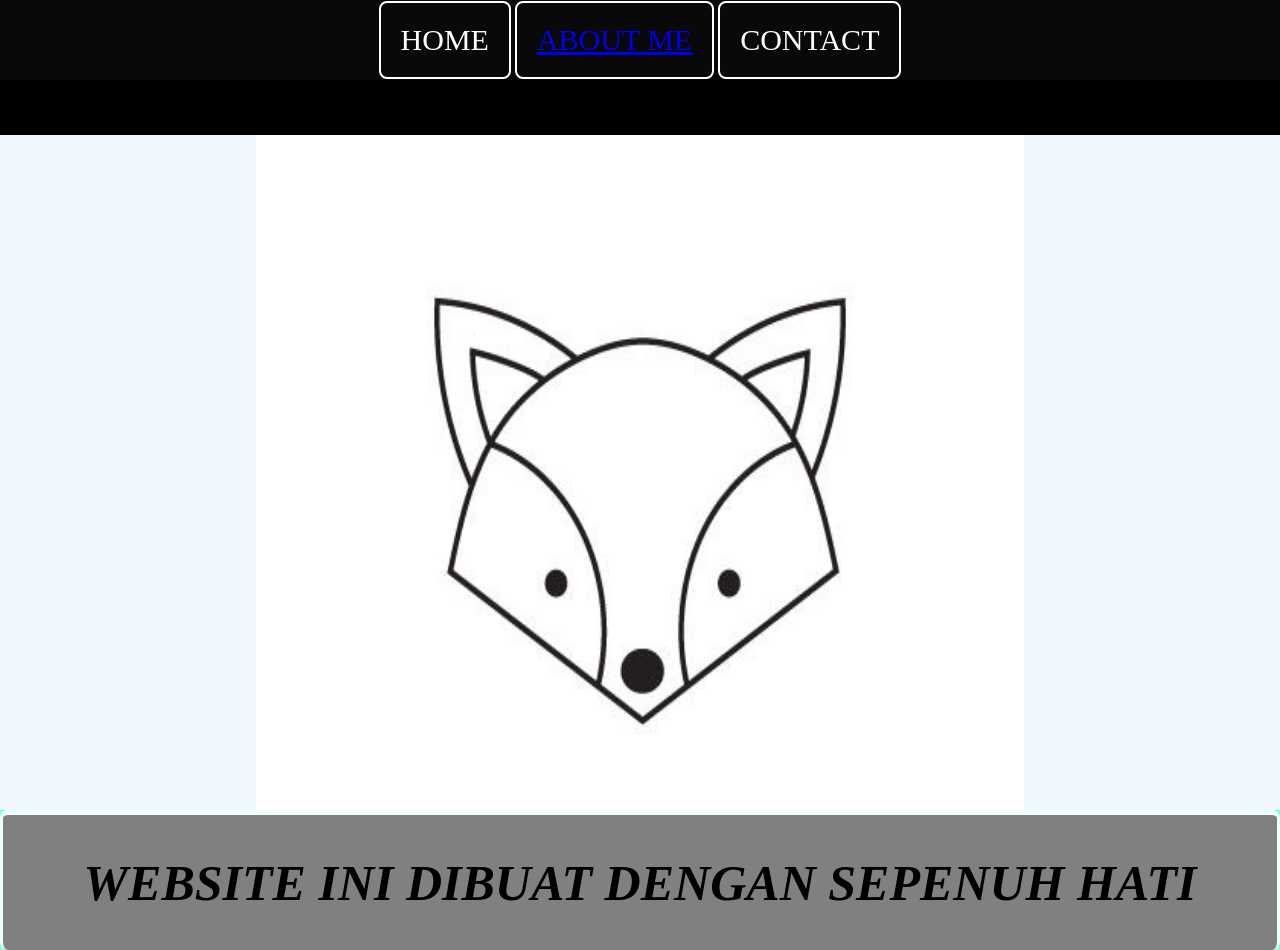
<file: index.html>
<!DOCTYPE html>
<html>
    <head>
        <title>WEBSITE FIRST</title>
        <link rel="stylesheet" href="style.css" />
    </head>
    <body>
        <div class="container">
        
        <!-- NAVBAR -->
        <div class="container-navbar">
        <ul class="ul-navbar">
            <li class="li-navbar">HOME</li>
            <li class="li-navbar">
                <a href="about.html">ABOUT ME</a>
            </li>
            <li class="li-navbar">CONTACT</li>
        </ul>
        </div>

        <!-- NAVBAR SELESAI -->
         
        <!-- CONTENT 1 -->
        <div class="container-content">
        <img src="sketsa rubah.jpeg" class="img-content"/>
        </div>
        <!-- CONTENT 1 END -->

        <!-- FOOTER -->
        <div class="container-footer">
        <h1 class="h1-footer">WEBSITE INI DIBUAT DENGAN SEPENUH HATI</h1>
    
        </div>
        <!-- FOOTER END -->
         </div>
    </body>
</html>
</file>
<file: style.css>
*,
html {
    margin: 0;
    padding: 0;
}

.container {
    background-color:aquamarine;
}

.container-navbar {
    background-color:black;
    width: 100%;
    height: 15vh;
}

.ul-navbar {
background-color: rgb(9, 9, 9);
display: flex;
height: 80px;
justify-content:center;
align-items: center;
}

.li-navbar {
list-style-type: none;
padding: 20px;
margin: 2px;
color:white;
font-size: 30px;
border-style: solid;
border-width: 2px;
border-radius: 8px;
}

.container-content {
    background-color: aliceblue;
    display: flex;
    justify-content:center;
    align-items:center;
   height : 75vh; 
}

.img-content {
    width: 60%;
    height: 100%;
}

.container-footer {
    height: 15vh;
background-color: grey;
display:flex;
justify-content: center;
align-items: center;
border-style: solid;
border-top-width: 5px;
border-bottom-width: 0px;
border-radius: 8px;
border-color:azure
}

.h1-footer {
font-size: 50px;
font-style:italic;
}
</file>
